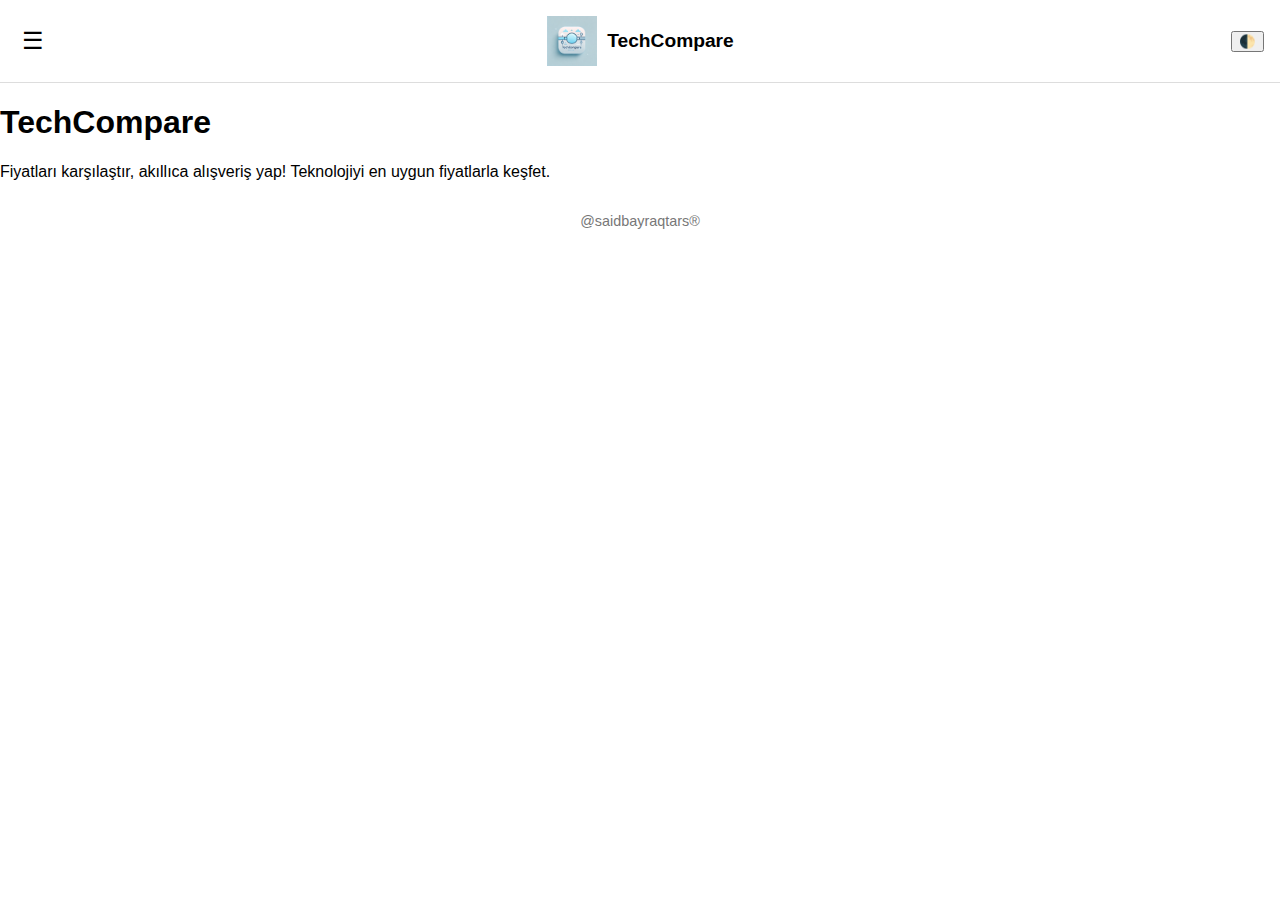
<file: index.html>
<!DOCTYPE html>
<html lang="en">
<head>
  <meta charset="UTF-8">
  <meta name="viewport" content="width=device-width, initial-scale=1.0">
  <title>TechCompare - Ana Sayfa</title>
  <link rel="stylesheet" href="styles.css">
</head>
<body>
  <header>
    <div class="top-bar">
      <button class="menu-toggle" onclick="toggleMenu()">☰</button>
      <div class="logo-container">
        <img src="TechCompare_Logo_Transparent.png" alt="TechCompare Logo" class="logo">
        <span class="site-name">TechCompare</span>
      </div>
      <button class="theme-toggle" onclick="toggleTheme()">🌓</button>
    </div>
    <nav id="menu" class="menu">
      <a href="compare.html?category=laptops">Laptoplar</a>
      <a href="compare.html?category=monitors">Monitörler</a>
      <a href="compare.html?category=mice">Fareler</a>
    </nav>
  </header>
  <main>
    <h1>TechCompare</h1>
    <p>Fiyatları karşılaştır, akıllıca alışveriş yap! Teknolojiyi en uygun fiyatlarla keşfet.</p>
  </main>
  <footer style="text-align: center; margin-top: 2rem; color: var(--footer-color);">
    @saidbayraqtars®
  </footer>
  <script src="script.js"></script>
</body>
</html>
</file>
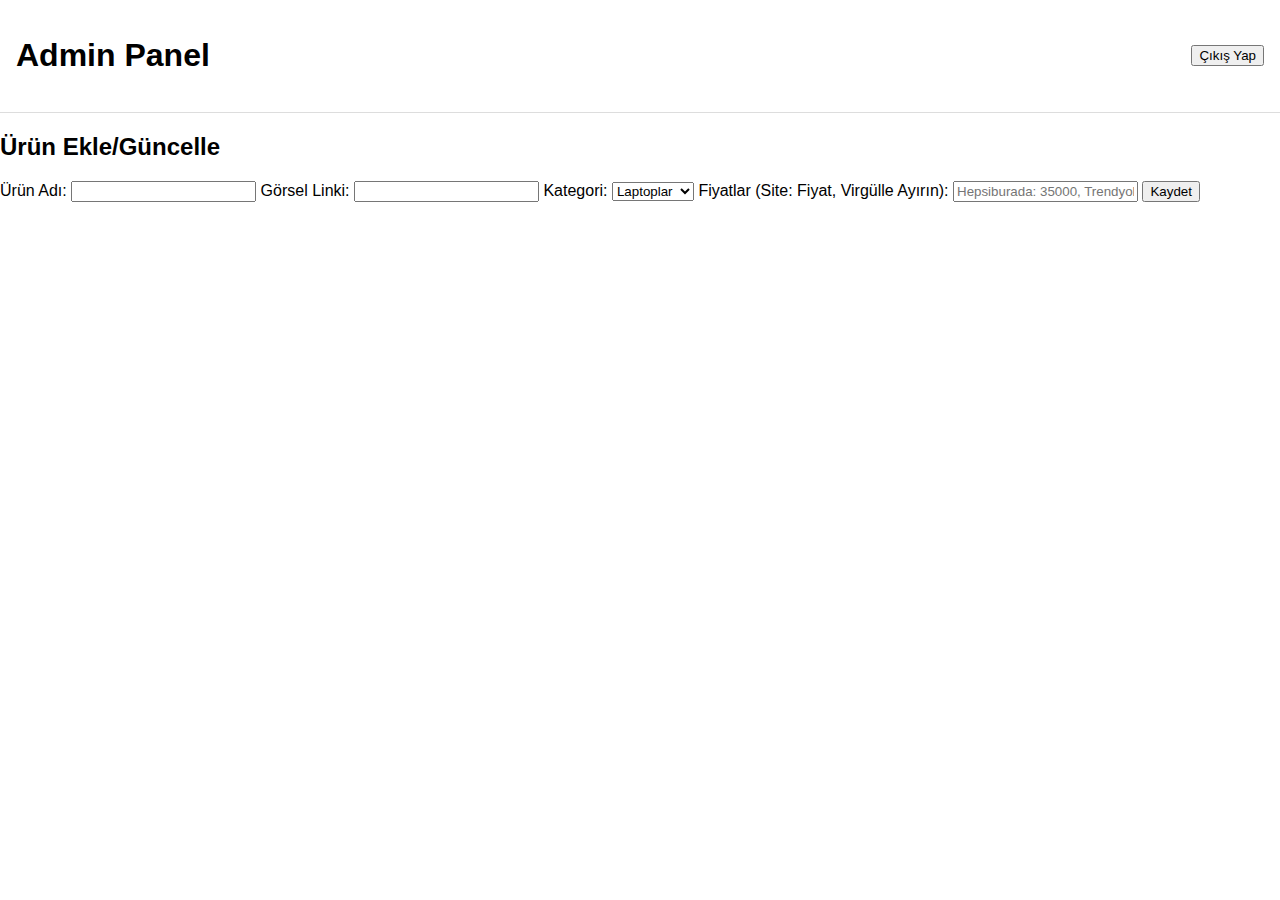
<file: admin.html>
<!DOCTYPE html>
<html lang="en">
<head>
  <meta charset="UTF-8">
  <meta name="viewport" content="width=device-width, initial-scale=1.0">
  <title>Admin Panel</title>
  <link rel="stylesheet" href="styles.css">
</head>
<body>
  <header>
    <div class="top-bar">
      <h1>Admin Panel</h1>
      <button onclick="logout()">Çıkış Yap</button>
    </div>
  </header>
  <main>
    <section class="product-management">
      <h2>Ürün Ekle/Güncelle</h2>
      <form id="product-form" onsubmit="return handleProductSubmit(event)">
        <label for="product-name">Ürün Adı:</label>
        <input type="text" id="product-name" required>
        <label for="product-image">Görsel Linki:</label>
        <input type="text" id="product-image" required>
        <label for="product-category">Kategori:</label>
        <select id="product-category" required>
          <option value="laptops">Laptoplar</option>
          <option value="monitors">Monitörler</option>
          <option value="mice">Fareler</option>
        </select>
        <label for="product-prices">Fiyatlar (Site: Fiyat, Virgülle Ayırın):</label>
        <input type="text" id="product-prices" placeholder="Hepsiburada: 35000, Trendyol: 36000" required>
        <button type="submit">Kaydet</button>
      </form>
      <p id="product-message" class="success-message"></p>
    </section>
  </main>
  <script src="script.js"></script>
</body>
</html>
</file>
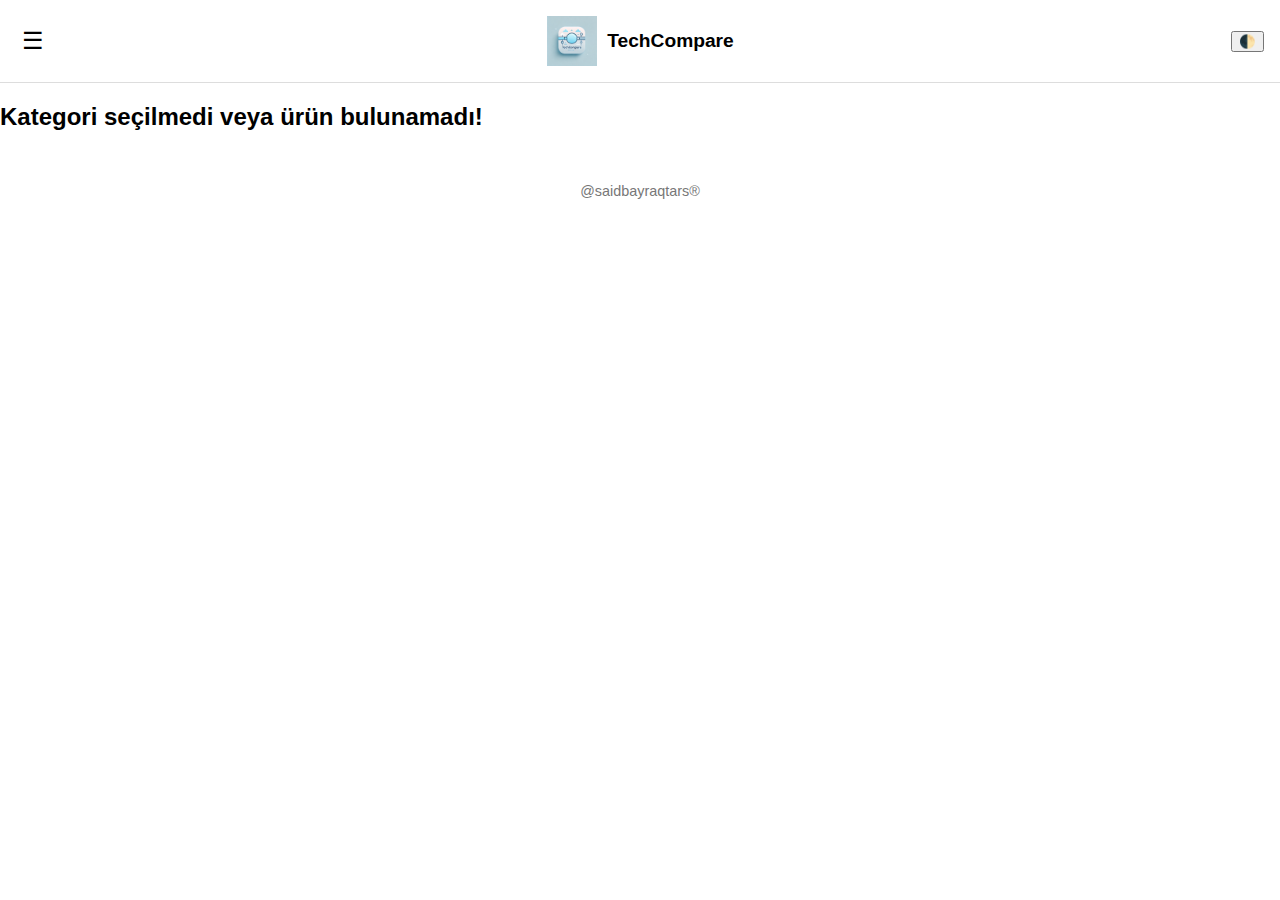
<file: compare.html>
<!DOCTYPE html>
<html lang="en">
<head>
  <meta charset="UTF-8">
  <meta name="viewport" content="width=device-width, initial-scale=1.0">
  <title>TechCompare - Karşılaştırma</title>
  <link rel="stylesheet" href="styles.css">
</head>
<body>
  <header>
    <div class="top-bar">
      <button class="menu-toggle" onclick="toggleMenu()">☰</button>
      <div class="logo-container">
        <img src="TechCompare_Logo_Transparent.png" alt="TechCompare Logo" class="logo">
        <span class="site-name">TechCompare</span>
      </div>
      <button class="theme-toggle" onclick="toggleTheme()">🌓</button>
    </div>
    <nav id="menu" class="menu">
      <a href="compare.html?category=laptops">Laptoplar</a>
      <a href="compare.html?category=monitors">Monitörler</a>
      <a href="compare.html?category=mice">Fareler</a>
    </nav>
  </header>
  <main>
    <h2 id="category-title">Ürünler</h2>
    <div id="products" class="product-grid">
      <!-- Ürünler dinamik olarak eklenecek -->
    </div>
  </main>
  <footer style="text-align: center; margin-top: 2rem; color: var(--footer-color);">
    @saidbayraqtars®
  </footer>
  <script src="script.js"></script>
</body>
</html>
</file>
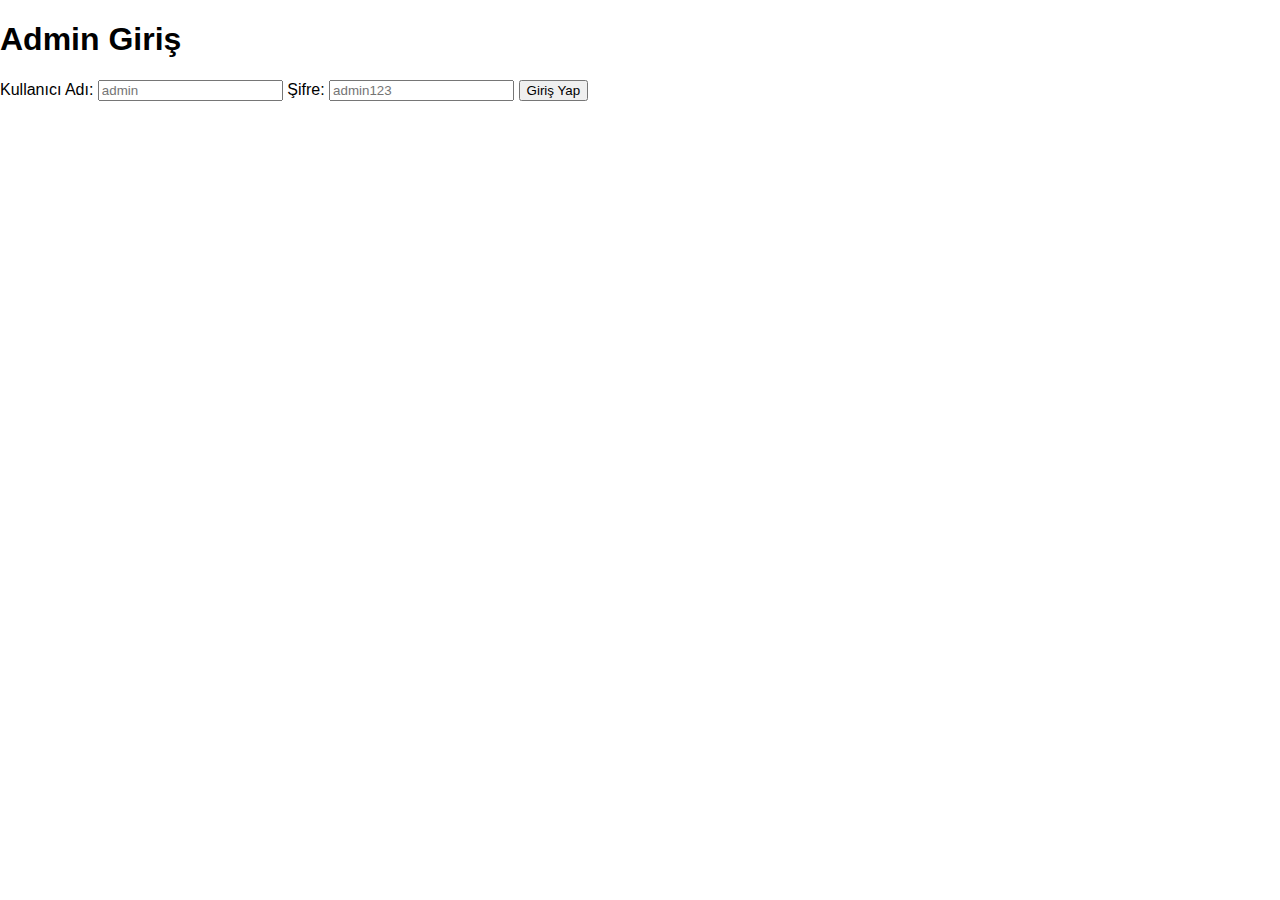
<file: login.html>
<!DOCTYPE html>
<html lang="en">
<head>
  <meta charset="UTF-8">
  <meta name="viewport" content="width=device-width, initial-scale=1.0">
  <title>Admin Giriş</title>
  <link rel="stylesheet" href="styles.css">
</head>
<body>
  <main class="login-container">
    <h1>Admin Giriş</h1>
    <form id="login-form" onsubmit="return handleLogin(event)">
      <label for="username">Kullanıcı Adı:</label>
      <input type="text" id="username" placeholder="admin" required>
      <label for="password">Şifre:</label>
      <input type="password" id="password" placeholder="admin123" required>
      <button type="submit">Giriş Yap</button>
    </form>
    <p id="login-error" class="error-message"></p>
  </main>
  <script src="script.js"></script>
</body>
</html>
</file>
<file: styles.css>
:root {
  --background-color: #ffffff;
  --text-color: #000000;
  --footer-color: #777777;
}
body.dark-mode {
  --background-color: #000000;
  --text-color: #ffffff;
  --footer-color: #999999;
}
body {
  font-family: Arial, sans-serif;
  margin: 0;
  padding: 0;
  background-color: var(--background-color);
  color: var(--text-color);
}
header {
  position: relative;
  background-color: var(--background-color);
  padding: 1rem;
  border-bottom: 1px solid #ddd;
}
.top-bar {
  display: flex;
  justify-content: space-between;
  align-items: center;
}
.logo-container {
  display: flex;
  align-items: center;
}
.logo {
  width: 50px;
  height: auto;
  margin-right: 10px;
}
.site-name {
  font-size: 1.2rem;
  font-weight: bold;
}
.menu-toggle {
  font-size: 1.5rem;
  background: none;
  border: none;
  color: black;
  cursor: pointer;
}
body.dark-mode .menu-toggle {
  color: white;
}
.menu {
  display: none;
  flex-direction: column;
  background: var(--background-color);
  position: absolute;
  top: 60px;
  left: 10px;
  padding: 10px;
  border: 1px solid #ddd;
}
.menu a {
  text-decoration: none;
  color: var(--text-color);
  margin: 5px 0;
}
.menu a:hover {
  text-decoration: underline;
}
.product-grid {
  display: grid;
  grid-template-columns: repeat(auto-fit, minmax(300px, 1fr));
  gap: 1rem;
}
.product {
  border: 1px solid #ddd;
  border-radius: 10px;
  padding: 1rem;
  text-align: left;
  box-shadow: 0 2px 5px rgba(0, 0, 0, 0.1);
}
.product img {
  max-width: 100%;
  height: auto;
  border-radius: 5px;
  margin-bottom: 1rem;
}
footer {
  margin-top: 2rem;
  font-size: 0.9rem;
  color: var(--footer-color);
}
</file>
